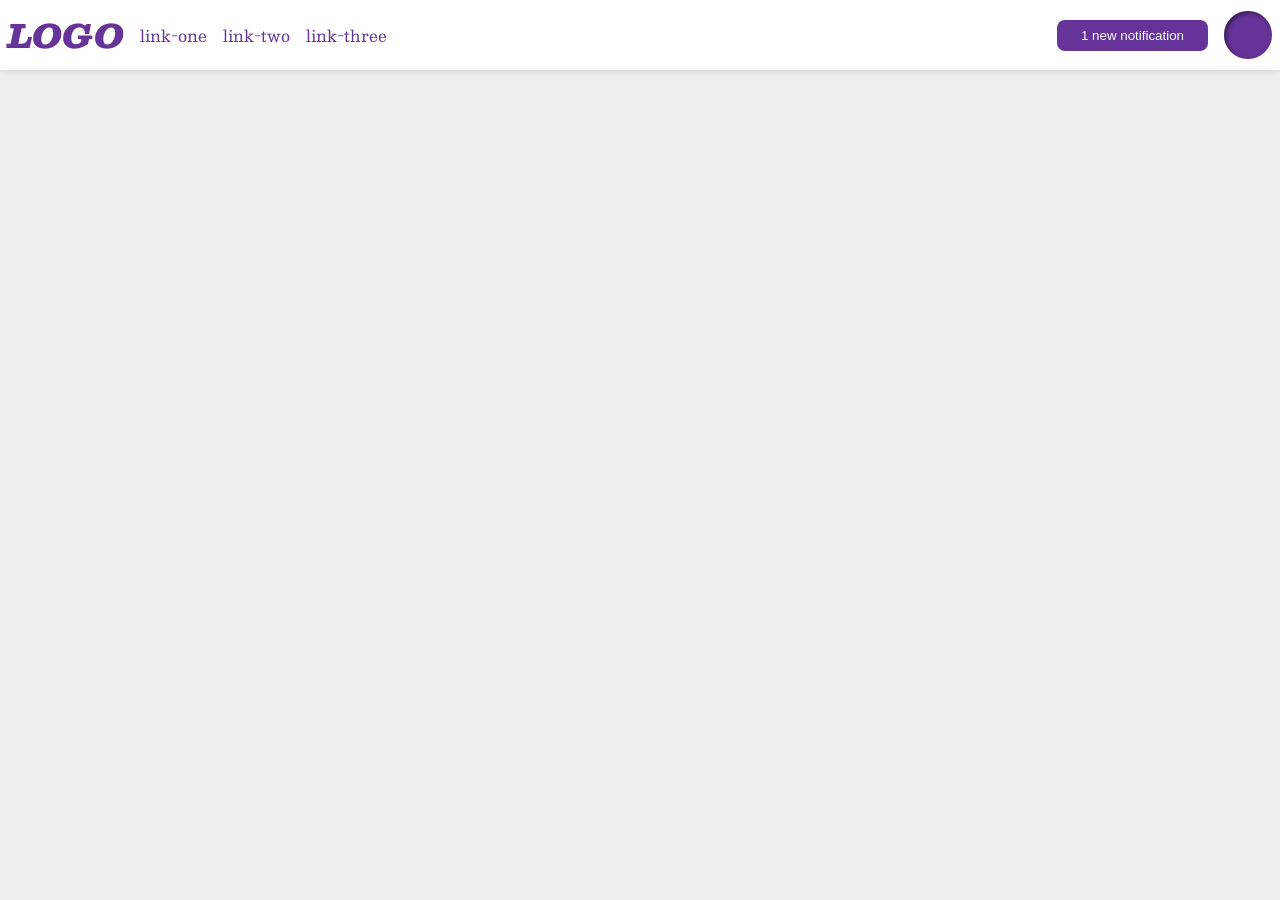
<file: foundations/flex/03-flex-header-2/index.html>
<!DOCTYPE html>
<html lang="en">
  <head>
    <meta charset="UTF-8">
    <meta http-equiv="X-UA-Compatible" content="IE=edge">
    <meta name="viewport" content="width=device-width, initial-scale=1.0">
    <title>Flex Header 2</title>
    <link rel="stylesheet" href="style.css">
  </head>
  <body>
    <div class="header">
      <div class="left">
        <div class="logo">
        LOGO
        </div>
      <ul class="links">
        <li><a href="https://google.com">link-one</a></li>
        <li><a href="https://google.com">link-two</a></li>
        <li><a href="https://google.com">link-three</a></li>
      </ul>
      </div>
      <div class="right">
        <button class="notifications">
          1 new notification
        </button>
        <div class="profile-image"></div>
      </div>
    </div>
  </body>
</html>
</file>
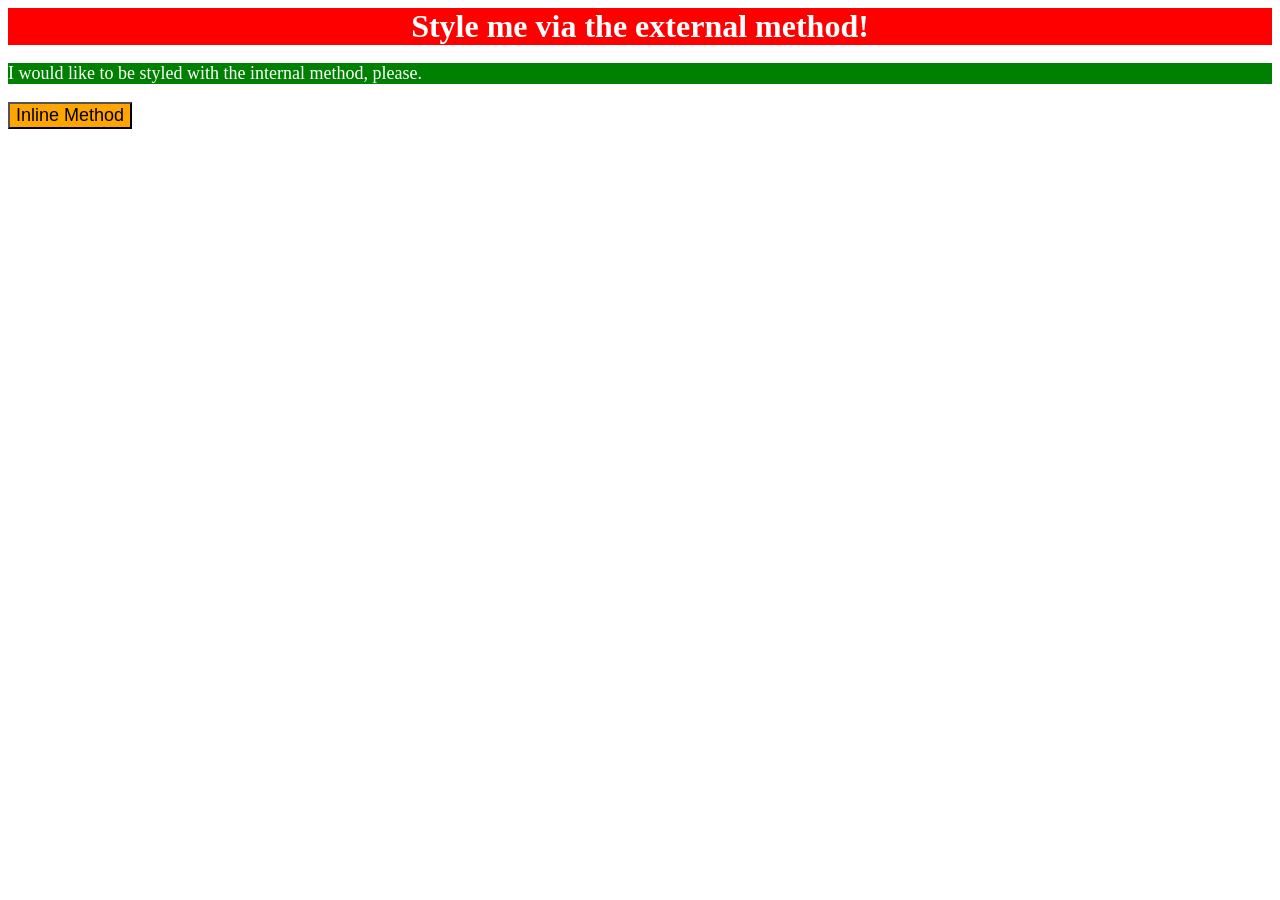
<file: foundations/intro-to-css/01-css-methods/index.html>
<!DOCTYPE html>
<html lang="en">
  <head>
    <link rel="stylesheet" href="styles.css" />
    <style>
      p {
        background-color: green;
        color: white;
        font-size: 18px; ;
      }
    </style>
    <meta charset="UTF-8">
    <meta http-equiv="X-UA-Compatible" content="IE=edge">
    <meta name="viewport" content="width=device-width, initial-scale=1.0">
    <title>Methods for Adding CSS</title>
  </head>
  <body>
    <div>Style me via the external method!</div>
    <p>I would like to be styled with the internal method, please.</p>
    <button style="background-color: orange; font-size: 18px;">Inline Method</button>
  </body>
</html>
</file>
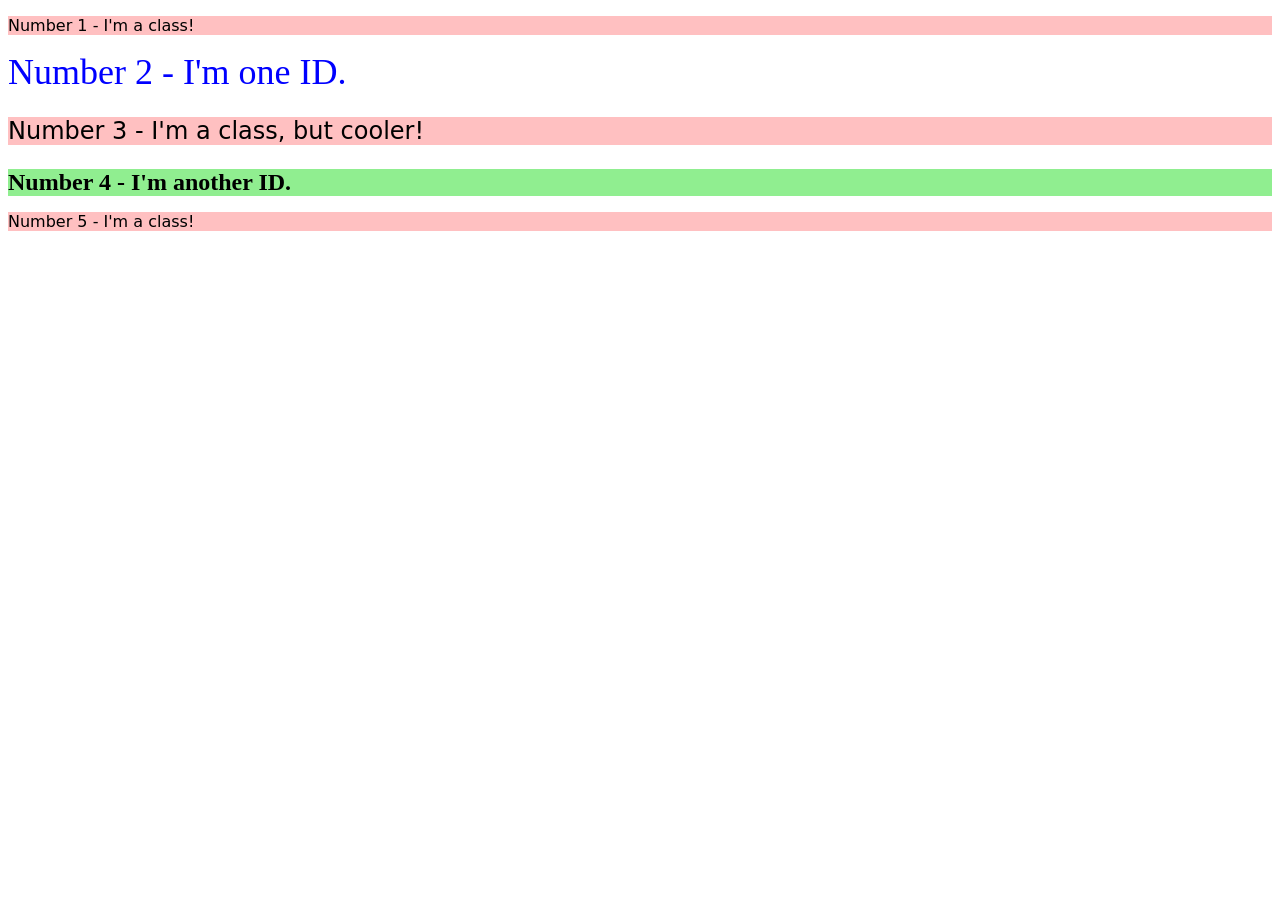
<file: foundations/intro-to-css/02-class-id-selectors/index.html>
<!DOCTYPE html>
<html lang="en">
  <head>
    <meta charset="UTF-8">
    <meta http-equiv="X-UA-Compatible" content="IE=edge">
    <meta name="viewport" content="width=device-width, initial-scale=1.0">
    <title>Class and ID Selectors</title>
    <link rel="stylesheet" href="style.css">
  </head>
  <body>
    <p class="odd">Number 1 - I'm a class!</p>
    <div id="blue">Number 2 - I'm one ID.</div>
    <p class="odd cooler">Number 3 - I'm a class, but cooler!</p>
    <div id="green">Number 4 - I'm another ID.</div>
    <p class="odd">Number 5 - I'm a class!</p>
  </body>
</html>
</file>
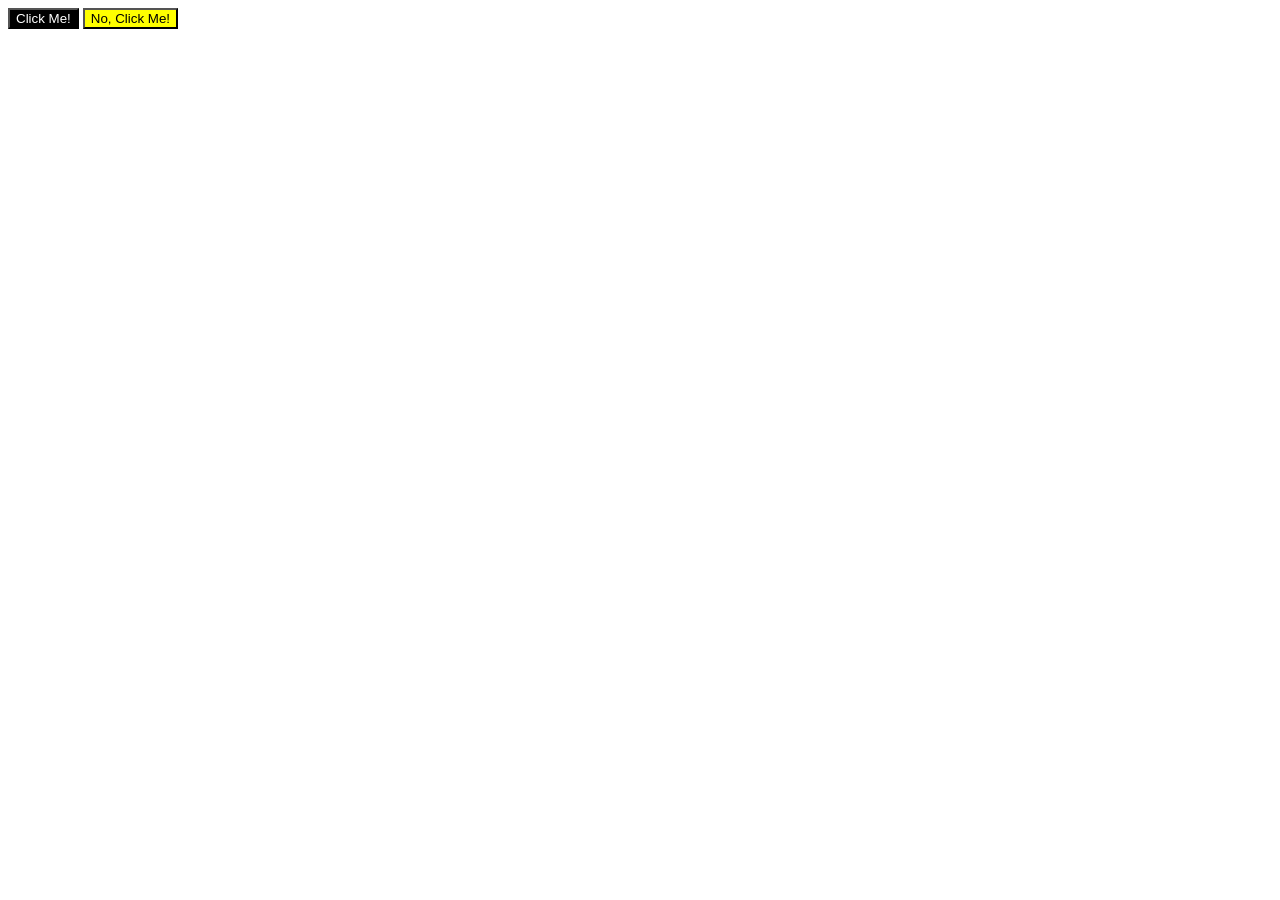
<file: foundations/intro-to-css/03-grouping-selectors/index.html>
<!DOCTYPE html>
<html lang="en">
  <head>
    <meta charset="UTF-8">
    <meta http-equiv="X-UA-Compatible" content="IE=edge">
    <meta name="viewport" content="width=device-width, initial-scale=1.0">
    <title>Grouping Selectors</title>
    <link rel="stylesheet" href="style.css">
  </head>
  <body>
    <button class="yes">Click Me!</button>
    <button class="no">No, Click Me!</button>
  </body>
</html>
</file>
<file: foundations/flex/03-flex-header-2/style.css>
/* this is some magical font-importing.  
you'll learn about it later. */
@import url('https://fonts.googleapis.com/css2?family=Besley:ital,wght@0,400;1,900&display=swap');

body {
  margin: 0;
  background: #eee;
  font-family: Besley, serif;
}

.header {
  background: white;
  border-bottom: 1px solid #ddd;
  box-shadow: 0 0 8px rgba(0,0,0,.1);
  display: flex;
  justify-content: space-between;
  padding: 8px;
}

.profile-image {
  background: rebeccapurple;
  box-shadow: inset 2px 2px 4px rgba(0,0,0,.5);
  border-radius: 50%;
  width: 48px;
  height: 48px;
}

.logo {
  color: rebeccapurple;
  font-size: 32px;
  font-weight: 900;
  font-style: italic;
}

button {
  border: none;
  border-radius: 8px;
  background: rebeccapurple;
  color: white;
  padding: 8px 24px;
}

a {
  /* this removes the line under our links */
  text-decoration: none;
  color: rebeccapurple;
}

ul {
  list-style-type: none;
  display: flex; 
  margin: 0;
  padding: 0;
  gap: 16px;
}

.left, .right {
  display: flex;
  align-items: center;
  gap: 16px;
}
</file>
<file: foundations/intro-to-css/01-css-methods/styles.css>
/* styles.css */

div {
  color: white;
  background-color: red;
  font-size: 32px;
  font-weight: bold;
  text-align: center;
}
</file>
<file: foundations/intro-to-css/02-class-id-selectors/style.css>
/* Add CSS Styling */

.odd {
  background-color: rgb(255, 192, 193);
  font-family: Verdana, DejaVu Sans, sans-serif;
}

#blue {
  color: rgb(0, 0, 255);
  font-size: 36px;
}   

.cooler {
  font-size: 24px;
}

#green {
  background-color: rgb(144, 238, 144);
  color: rgb(0, 0, 0);
  font-size: 24px;
  font-weight: bold;
}
</file>
<file: foundations/intro-to-css/03-grouping-selectors/style.css>
/* Add CSS Styling */

.yes
.no {
  font-family: Helvetica Times New Roman sans-serif;
  font-size: 28px;
}

.yes {
  background-color: black;
  color: white;
}

.no {
  background-color: yellow;
  color: black;
}
</file>
